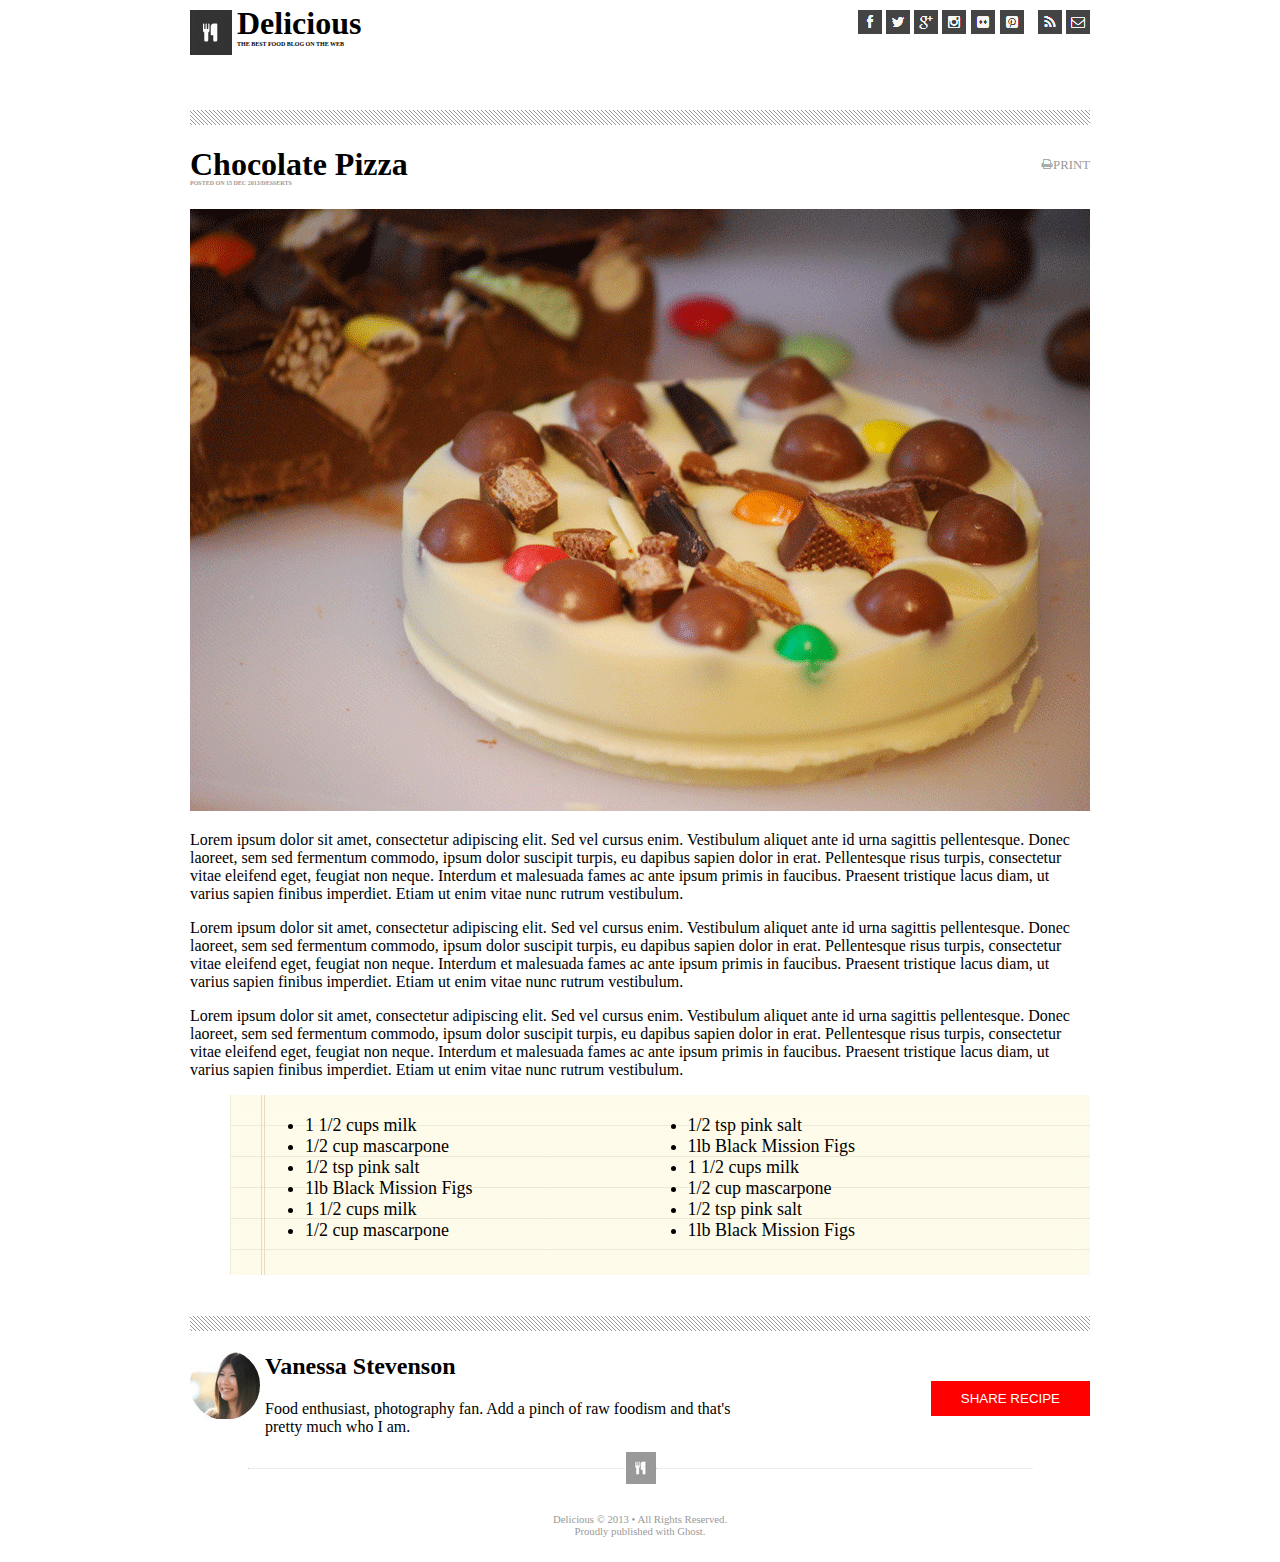
<file: index.html>
<!DOCTYPE html>
<html>
<head>
    <title>Chocolate Pizza</title>
    <link rel="stylesheet" href="style.css">
</head>
<body>
    <div class = "allContent">
    <header>
        <div class ="silverWare">
            <img src="img/lab-assets/logo.png">
        </div>
        <div class ="deliciousBest">
            <h1 id = "delicious">Delicious</h1>
            <h5 class="foodBlog">THE BEST FOOD BLOG ON THE WEB</h5>
        </div>
        <div class ="socialMedia">
            <img src="img/lab-assets/fb-icon.png">
            <img src="img/lab-assets/twit-icon.png">
            <img src="img/lab-assets/gp-icon.png">
            <img src="img/lab-assets/insta-icon.png">
            <img src="img/lab-assets/flic-icon.png">
            <img class = "gap" src="img/lab-assets/pint-icon.png">
            <img src="img/lab-assets/rss-icon.png">
            <img src="img/lab-assets/mail-icon.png">
        </div>
    </header>
    <main>
        <div class = "bar">
        </div>
    <h1>Chocolate Pizza</h1>
    <div class = "posted">
        <h5>POSTED ON 15 DEC 2013/DESSERTS</h5>
    </div>
    <div class = "print">
        <img src="img/lab-assets/print-icon.png">PRINT
    </div>
    <img id = "pizzaPhoto" src="img/lab-assets/choco-pizza.png">
    <p>
        Lorem ipsum dolor sit amet, consectetur adipiscing elit. Sed vel cursus enim. Vestibulum aliquet ante id urna sagittis pellentesque. Donec laoreet, sem sed fermentum commodo, ipsum dolor suscipit turpis, eu dapibus sapien dolor in erat. Pellentesque risus turpis, consectetur vitae eleifend eget, feugiat non neque. Interdum et malesuada fames ac ante ipsum primis in faucibus. Praesent tristique lacus diam, ut varius sapien finibus imperdiet. Etiam ut enim vitae nunc rutrum vestibulum.
    </p>
    <p>
        Lorem ipsum dolor sit amet, consectetur adipiscing elit. Sed vel cursus enim. Vestibulum aliquet ante id urna sagittis pellentesque. Donec laoreet, sem sed fermentum commodo, ipsum dolor suscipit turpis, eu dapibus sapien dolor in erat. Pellentesque risus turpis, consectetur vitae eleifend eget, feugiat non neque. Interdum et malesuada fames ac ante ipsum primis in faucibus. Praesent tristique lacus diam, ut varius sapien finibus imperdiet. Etiam ut enim vitae nunc rutrum vestibulum.
    </p>
    <p>
        Lorem ipsum dolor sit amet, consectetur adipiscing elit. Sed vel cursus enim. Vestibulum aliquet ante id urna sagittis pellentesque. Donec laoreet, sem sed fermentum commodo, ipsum dolor suscipit turpis, eu dapibus sapien dolor in erat. Pellentesque risus turpis, consectetur vitae eleifend eget, feugiat non neque. Interdum et malesuada fames ac ante ipsum primis in faucibus. Praesent tristique lacus diam, ut varius sapien finibus imperdiet. Etiam ut enim vitae nunc rutrum vestibulum.
    </p>
    <div class="row">
    <ul>
        <div class ="recipe">
        <div class="column">
            <li>1 1/2 cups milk</li>
            <li>1/2 cup mascarpone</li>
            <li>1/2 tsp pink salt</li>
            <li>1lb Black Mission Figs</li>
            <li>1 1/2 cups milk</li>
            <li>1/2 cup mascarpone</li>
            </div>
            <div class="column">
            <li>1/2 tsp pink salt</li>
            <li>1lb Black Mission Figs</li>
            <li>1 1/2 cups milk</li>
            <li>1/2 cup mascarpone</li>
            <li>1/2 tsp pink salt</li>
            <li>1lb Black Mission Figs</li>
            </div>
        </div>
    </ul>
    </div>
    <div class = "barBottom">
    </div>
    <div class ="lowerBar">
    <img src="img/lab-assets/van-pic.png">
        <div class ="vanessa">
            <h2>Vanessa Stevenson</h2>
            <p>Food enthusiast, photography fan. Add a pinch of raw foodism and that's <br>pretty much who I am.
            </p>
        </div>
    </div>
    <button>SHARE RECIPE</button>
    <div class = "footer">
    <hr><img src="img/lab-assets/small-logo.png"><Hr>
    <h6>Delicious &copy; 2013 • All Rights Reserved.<br>
    Proudly published with Ghost.</h6>   
    </div> 
    </main>
    </div>
</body>
</html>
</file>
<file: style.css>
.allContent {
    margin: 0 auto;
    max-width: 900px;
}

header {
    margin-top: 10px;
    height: 100px;
    display: block;
}

.silverWare {
    float: left;
}

#delicious {
    margin-top: -5px;
    display: inline-block;
    margin-left: 5px;
}

.foodBlog {
    margin-top: -22px;
    margin-left: 5px;
    font-size: 10%;
}

.deliciousBest {
    float: left;
}

.socialMedia {
    float: right;
}

.gap {
    margin-right: 10px;
}

.bar {
    background-image: url("img/lab-assets/hr-img.png");
    background-repeat: repeat-x repeat-y;
    height: 15px;
    margin: 0 auto;
}

.posted {
    font-size: 10%;
    margin-top: -25px;
    color: #999;
}

.print {
    float: right;
    font-size: 80%;
    color: #999;
    margin-top: -30px;
}

#pizzaPhoto {
    margin-top: 20px;
}

.column {
    float: left;
    width: 50%;
}

.row:after {
    content: "";
    display: table;
    clear: both;
}

.recipe {
    background-image: url("img/lab-assets/list-bg.png");
    height: 140px;
    padding: 20px;
    padding-left: 75px;
    font-size: 18px;
}

.lowerBar {
    height: 100px;
    float: left;
}

.vanessa {
    margin-left: 75px;
    margin-top: -90px;
}

button {
    float: right;
    padding: 10px 30px 10px 30px;
    background-color: red;
    color: white;
    margin-top: 30px;
    border: none;
}

.barBottom {
    background-image: url("img/lab-assets/hr-img.png");
    background-repeat: repeat-x repeat-y;
    height: 15px;
    margin: 0 auto;
    margin-bottom: 20px;
    margin-top: 25px;
}

hr {
    width: 375px;
    display: inline-block;
    margin-bottom: 15px;
    border-top: .75px;
}

.footer {
    margin-top: 100px;
    text-align: center;
}

h6 {
    color: #999;
    font-weight: lighter;
}
</file>
